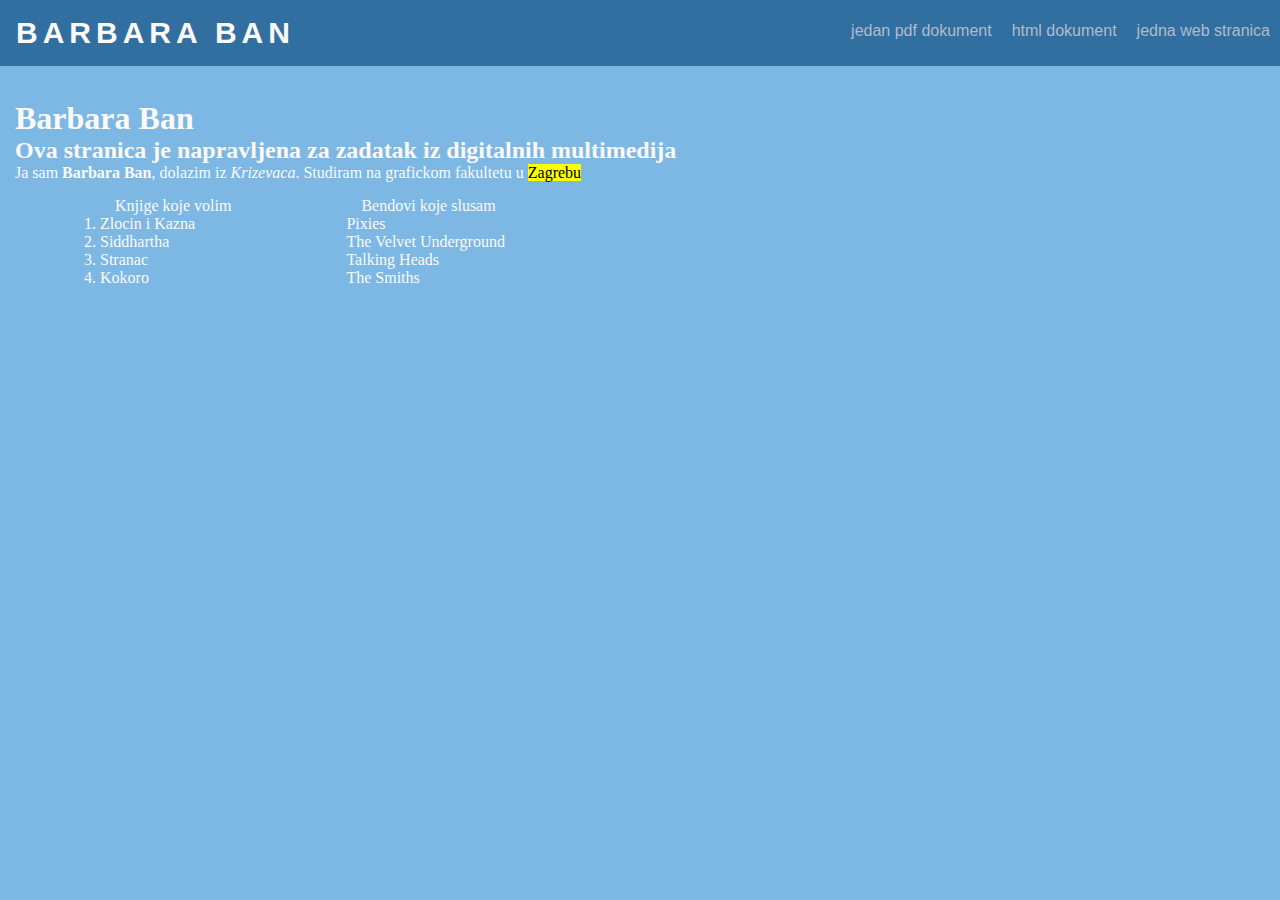
<file: index.html>
<!DOCTYPE html>
<html lang="hr">
  <head>
    <meta charset="UTF-8" />
    <meta name="viewport" content="width=device-width, initial-scale=1.0" />
    <link rel="stylesheet" href="styles.css" />
    <title>Barbara Ban</title>
  </head>

  <body>
    <nav>
      <div class="logo">
        <h4>Barbara Ban</h4>
      </div>
      <ul class="nav">
        <li><a href="https://www.youtube.com/">jedna web stranica</a></li>
        <li><a href="drugi.html">html dokument</a></li>
        <li><a href="slike/pdf.pdf">jedan pdf dokument</a></li>
      </ul>
    </nav>
    <h1>Barbara Ban</h1>
    <h2>Ova stranica je napravljena za zadatak iz digitalnih multimedija</h2>
    <p>
      Ja sam <b>Barbara Ban</b>, dolazim iz <i>Krizevaca</i>. Studiram na
      grafickom fakultetu u <mark>Zagrebu</mark>
    </p>
    <div class="lista">
      <p>Knjige koje volim</p>
      <ol>
        <li>Zlocin i Kazna</li>
        <li>Siddhartha</li>
        <li>Stranac</li>
        <li>Kokoro</li>
      </ol>
    </div>
    <div class="lista">
      <p>Bendovi koje slusam</p>
      <ul>
        <li>Pixies</li>
        <li>The Velvet Underground</li>
        <li>Talking Heads</li>
        <li>The Smiths</li>
      </ul>
    </div>
  </body>
</html>
</file>
<file: styles.css>
* {
  margin: 0;
  padding: 0;
  box-sizing: border-box;
}

body {
  background-color: #7db7e4;
}

nav {
  background-color: #306f9f;
  font-family: helvetica;
  overflow: hidden;
  position: fixed;
  top: 0;
  width: 100%;
}

ul {
  list-style: none;
}

.nav a {
  float: right;
  display: block;
  color: #b2bbcd;
  text-align: center;
  text-decoration: none;
  padding: 10px;
  margin-top: 12px;
}

.logo {
  color: #fbfafa;
  text-transform: uppercase;
  letter-spacing: 5px;
  font-size: 30px;
  padding: 1rem;
  float: left;
}

h1 {
  margin-top: 100px;
  margin-left: 15px;
  color: #fbfafa;
}

h2 {
  color: #fbfafa;
  margin-left: 15px;
}

p {
  margin-left: 15px;
  color: #fbfafa;
}

.lista {
  margin: 15px;
  margin-left: 100px;
  float: left;
}

li {
  color: #fbfafa;
}
</file>
